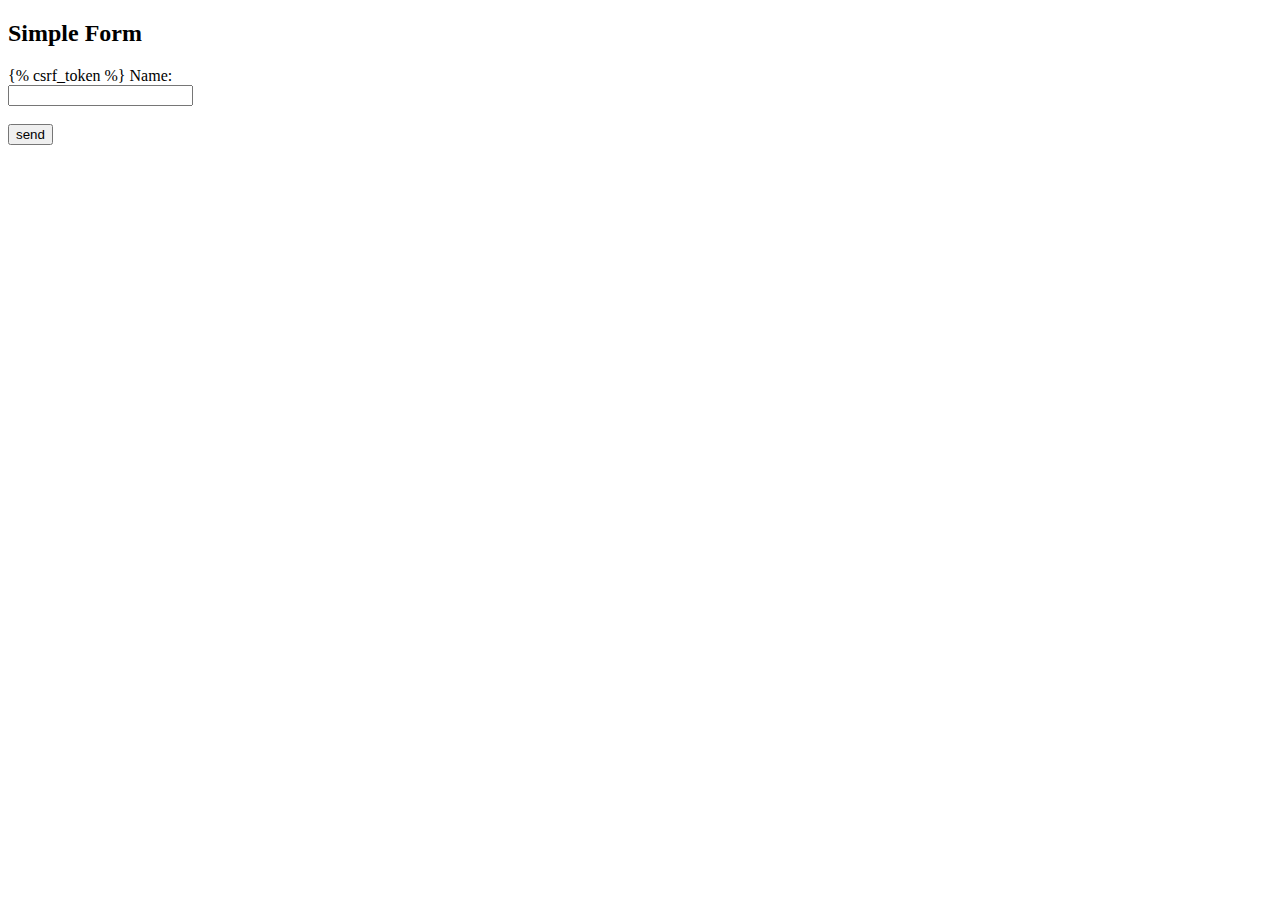
<file: forms/userprofile/templates/userprofile/index.html>
<!DOCTYPE html>
<html lang="en">
<head>
    <meta charset="UTF-8">
    <meta name="viewport" content="width=device-width, initial-scale=1.0">
    <title>Simple Form</title>
</head>
<body>
    <h2>Simple Form</h2>
    <form method='Post'>
        {% csrf_token %}
        <label for="name">Name:</label><br>
        <input type="text" id="name" name="name" ><br><br>
       
        
        <button type="submit" >send</button>
    </form>
</body>
</html>
</file>
